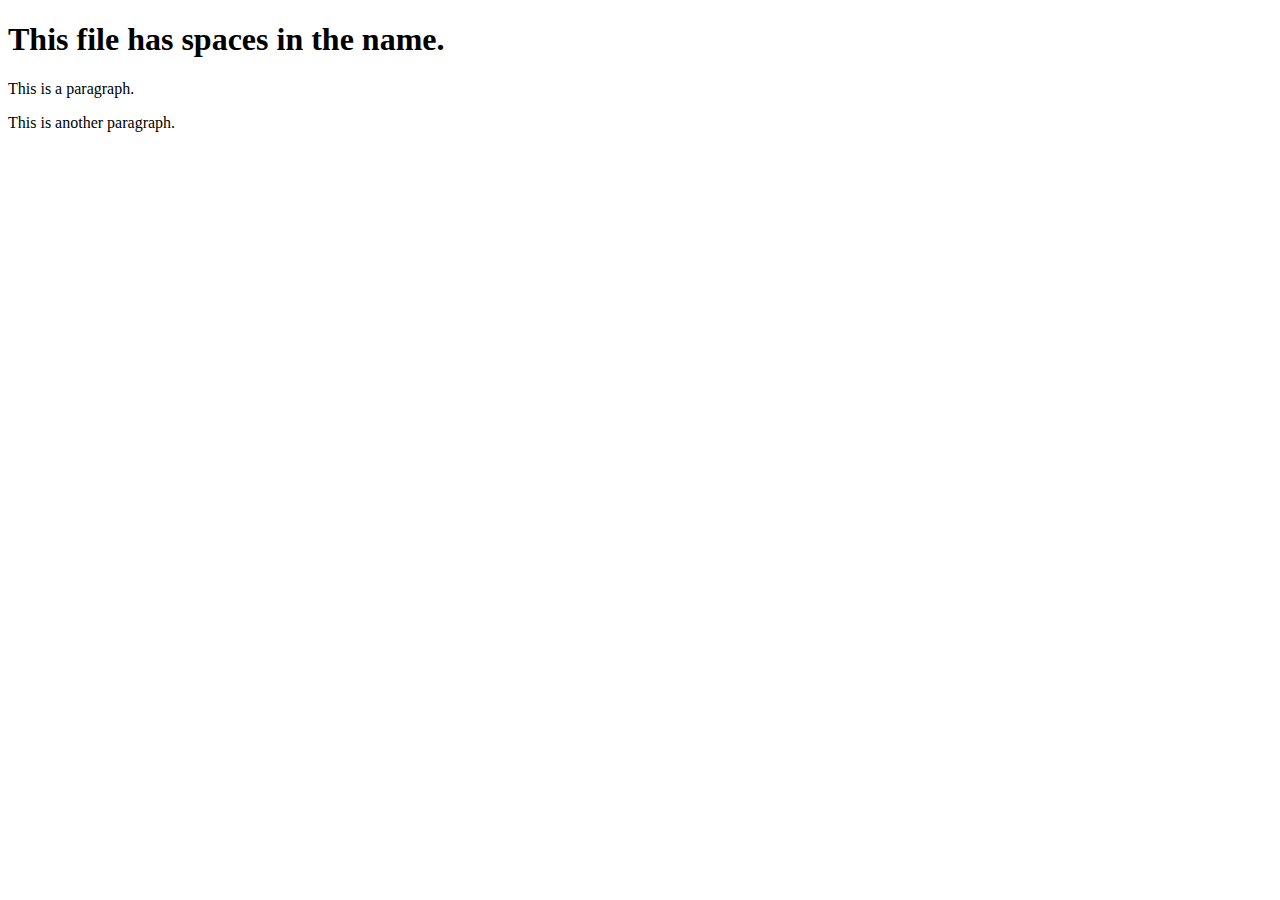
<file: test/file with spaces.html>
<!DOCTYPE html>
<html>
	<head>
		<link rel="shortcut icon" href="favicon.ico" type="image/x-icon"/>
	</head>
	<body>
		<h1>This file has spaces in the name.</h1>
		<p>This is a paragraph.</p>
		<p>This is another paragraph.</p>
	</body>
</html>
</file>
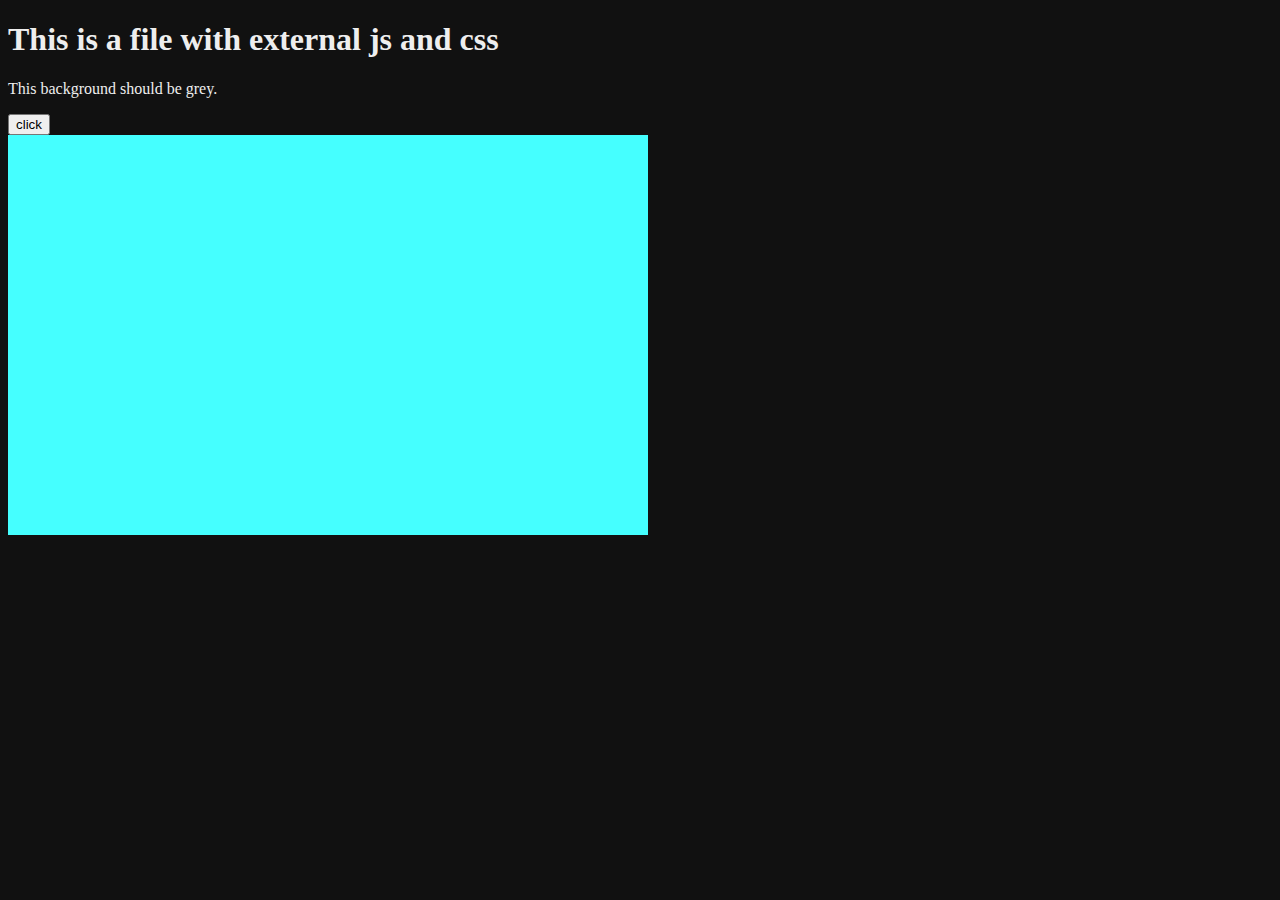
<file: test/styleandscript.html>
<!DOCTYPE html>
<html>
	<head>
		<link rel="shortcut icon" href="favicon.ico" type="image/x-icon"/>
		<link rel="stylesheet" type="text/css" href="style.css">
		<script src="script.js"></script>
	</head>
	<body>
		<h1>This is a file with external js and css</h1>
		<p>This background should be grey.</p>
		<p id="apar"></p>
		<form>  
			<input type="button" value="click" onclick="msg()"/>  
		</form>
		<img src="image.png">
		<script type="text/javascript">
			insertText();
		</script>
	</body>
</html>
</file>
<file: test/style.css>
body
{
	color: #eeeeee;
	background-color: #111111;
}
</file>
